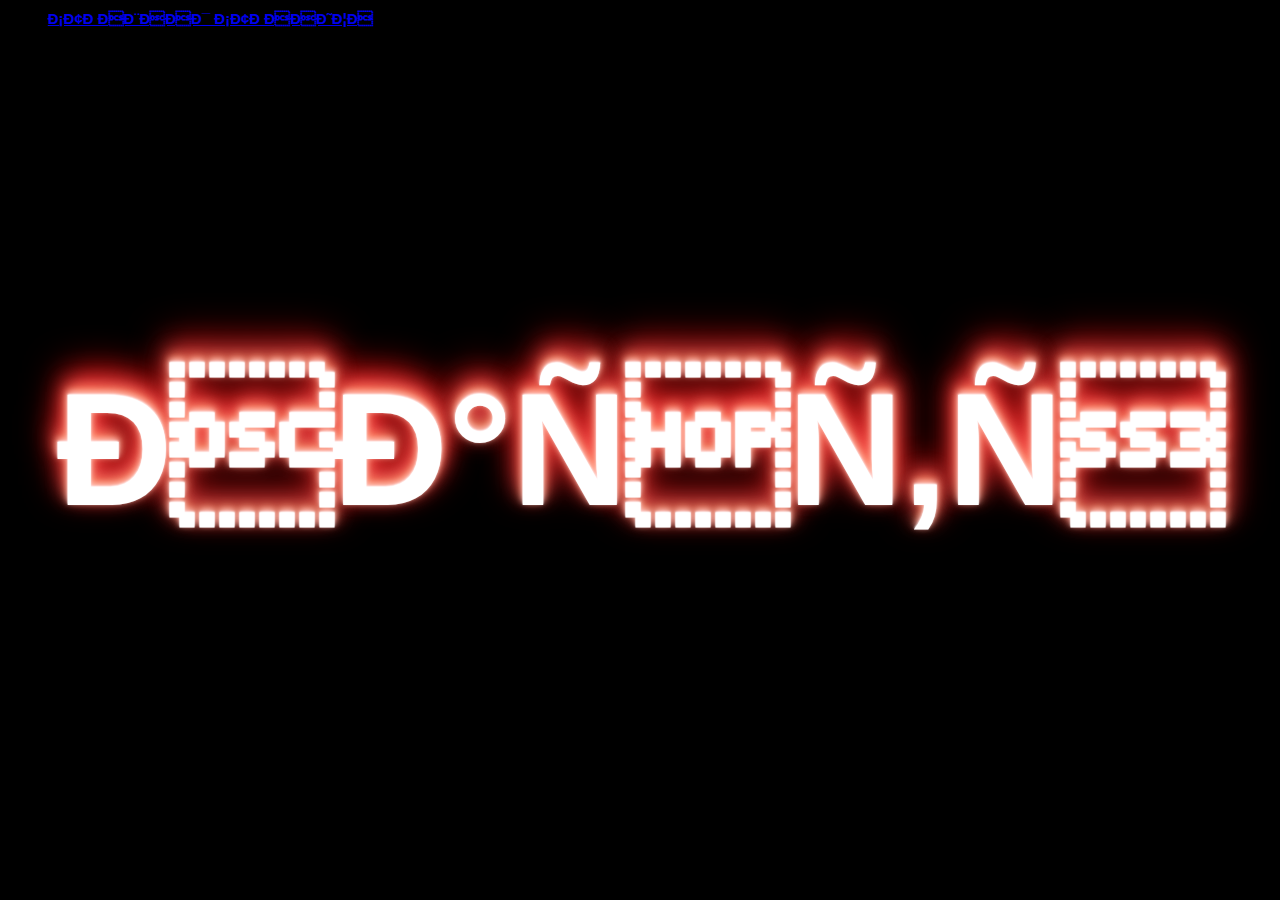
<file: index.html>
<!DOCTYPE html>
<head>
    <title>Настюша</title>
    <link rel="stylesheet" href="style.css">
    <meta http-equiv="connect-type" content="text/html;charset=UTF-8"/>
</head>
<body>
    <a href="page2/index.html"><h1 class="glowing-text">Настя</h1></a>
    <div class="move">
        <h1><a href="page1/index.html">СТРАШНАЯ СТРАНИЦА</a></h1>
    </div>
</body>
</html>
</file>
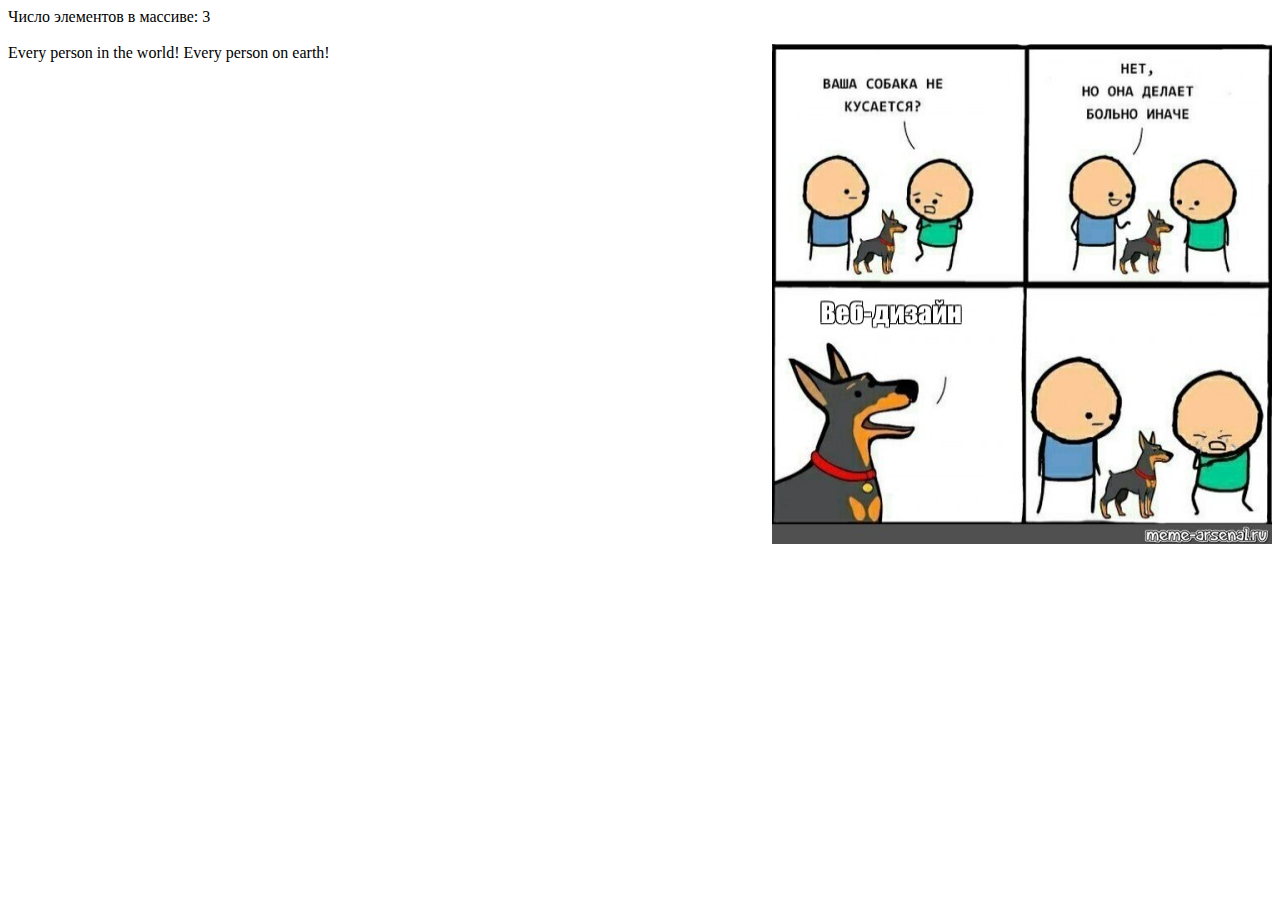
<file: page1/index.html>
<html>
<head>
<title>JScript</title>
</head>

<body>

<script>
var mas = ['Вы уверены, Дмитрий Витальевич, что хотите переходить дальше?', 'Подумайте лучше. Мало ли, что там...', 1];
var first = mas[0];
alert (first);

var second = mas[1];
alert (second);

mas[2] = 'Я вас предупредила...';
alert(mas[2]);

document.write("Число элементов в массиве: " + mas.length);

document.write("</br>");
document.write("</br>");

var re = /woman/gi;
var str = 'Every man in the world! Every woman on earth!';
var newstr = str.replace(re, 'person');
console.log(newstr);

var re = /man/gi;

var newwstr = newstr.replace(re, 'person');
console.log(newwstr);

document.write(newwstr);

</script>

<img src="vebka.jpg" width="500px" height="500px" align="right">


</body>
</html>
</file>
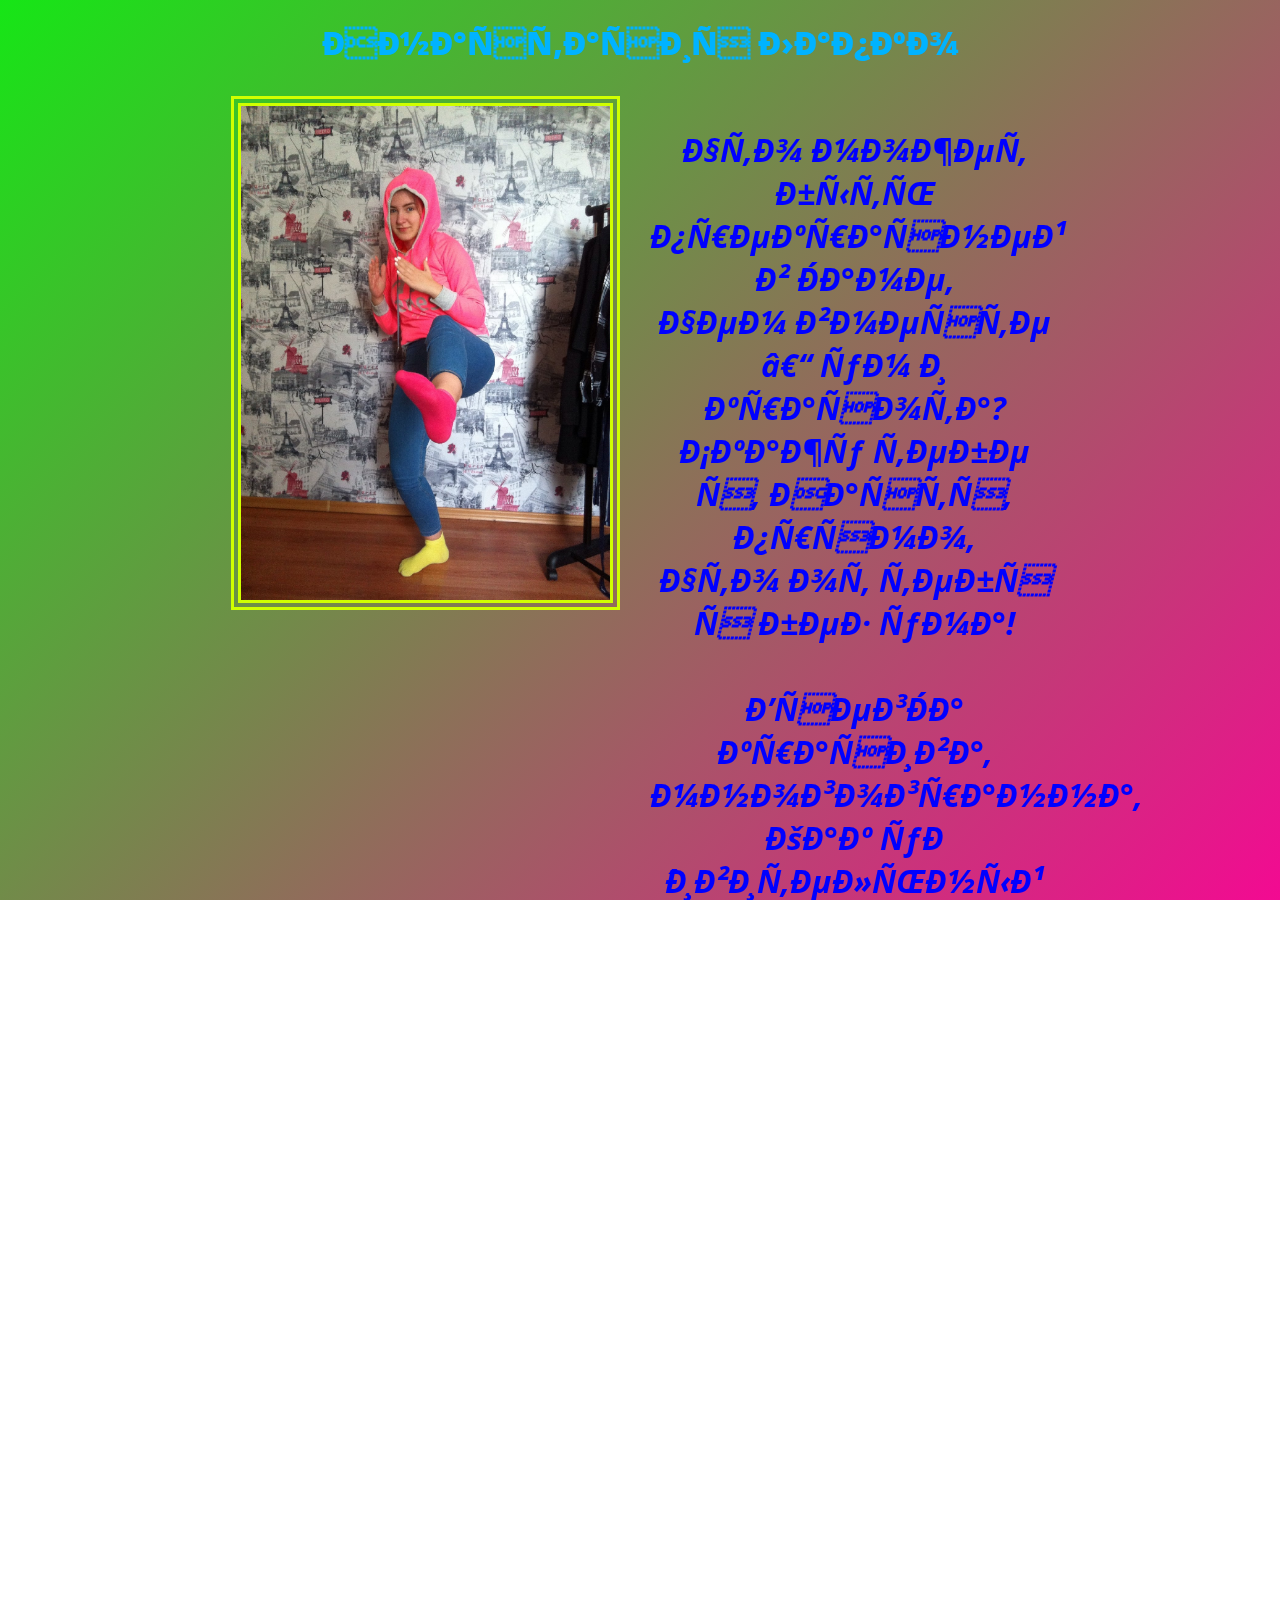
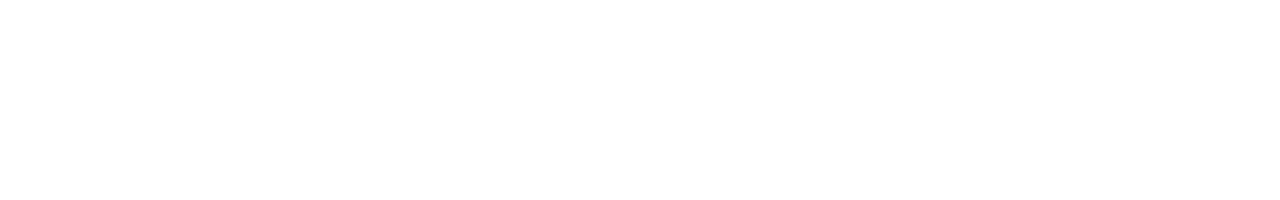
<file: page2/index.html>
<!DOCTYPE html>
<html>
    <head>
    <title>Настюша</title>
    <link rel="stylesheet" href="style/style.css">
    <link rel="stylesheet" type="text/css" href="style/fullpage.css">

    <script type="text/javascript" src="https://code.jquery.com/jquery-3.5.0.min.js"></script>
    <script type="text/javascript" src="js/scrolloverflow.min.js" ></script>
    <script type="text/javascript" src="js/fullpage.js"></script>
    <script src="js/move.js"></script>
    <meta http-equiv="connect-type" content="text/html;charset=UTF-8"/>
</head>
<body>
    <div id="fullpage">
        <section class="vertical-scrolling" id="painter">
            <h1>Анастасия Лапко</h1>
            <div class="box">
                <div class="smallbox1">
                    <img src="nastya.jpg">
                </div>
                <div class="smallbox2">
                    <p><i>Что может быть прекрасней в даме,<br>
                        Чем вместе – ум и красота?<br>
                        Скажу тебе я, Настя, прямо,<br>
                        Что от тебя я без ума!<br>
                        <br>
                        Всегда красива, многогранна,<br>
                        Как удивительный алмаз,<br>
                        И не влюбиться было б странно<br>
                        В сияние твоих красивых глаз.</p></i>
                </div>
                <div class="smallbox3">
                    <img src="mem.jpg">
                </div>
            </div>
        </section>
        <section class="vertical-scrolling" id="painter">
            <div class="box box_1">
                <div>
                    <img src="lapko.jpg">
                    <p>4:19</p> 
                </div>
                <div>
                    <img src="lapko4.jpg">
                    <p>4:20</p> 
                </div>
                <div>
                    <img src="lapko3.jpg">
                </div>
                <div>
                    <img src="lapko5.jpg">
                </div>
                <div>
                    <img src="lapko2.jpg">
                </div>
                <div>
                    <img src="lapko6.jpg">
                </div>
            </div>
            <span><a href="buttom1/index.html"><input type="submit" value="Кнопка для тех, кому не понравился мой дизайн"></a></span> 
            <span><a href="buttom2/index.html"><input type="submit" value="Кнопка для тех, кто хочет мне помочь"></a></span> 
        </section>
    </div>
</body>
</html>
</file>
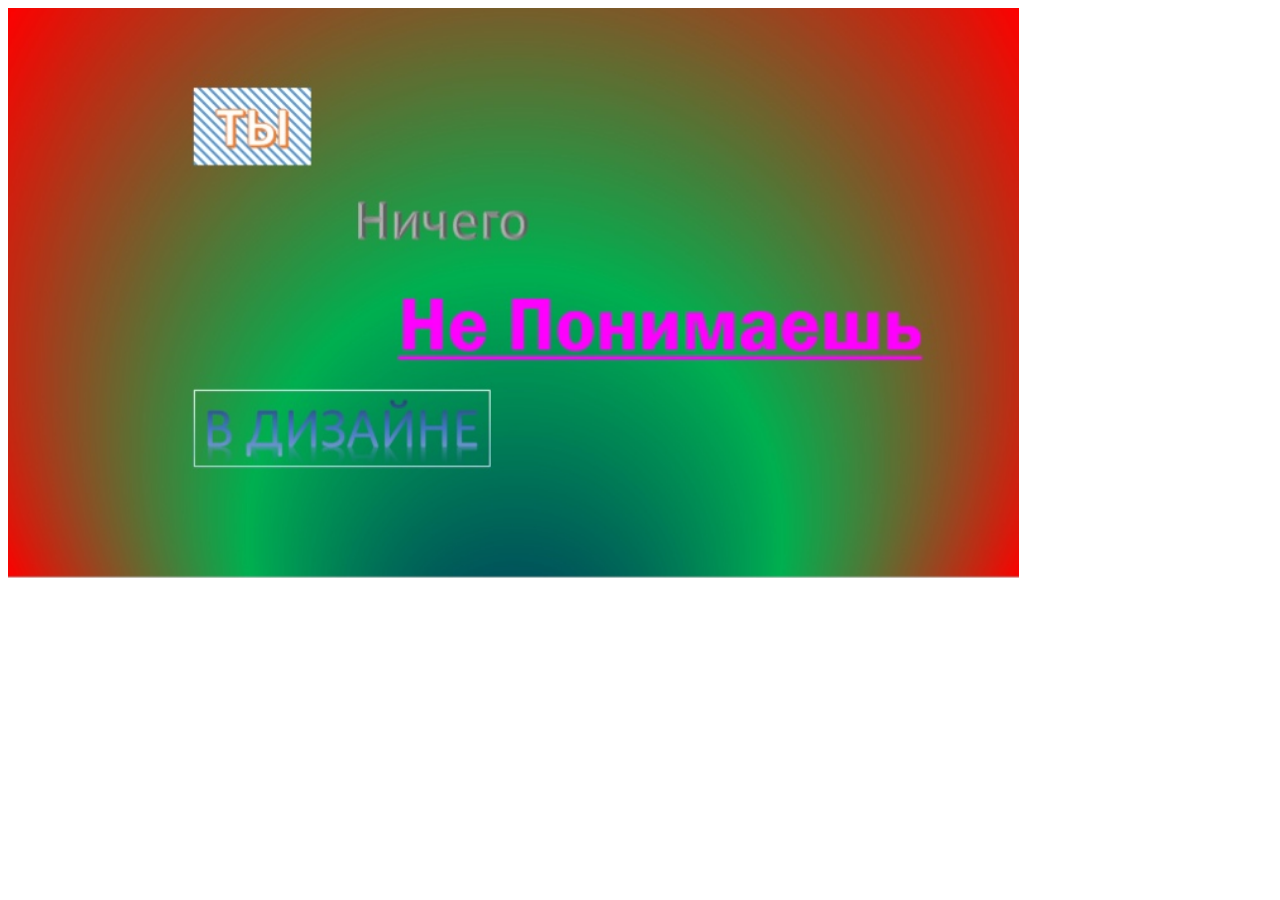
<file: page2/buttom1/index.html>
<!DOCTYPE html>
    <head>
    <title>Настюша</title>
    <meta http-equiv="connect-type" content="text/html;charset=UTF-8"/>
</head>
<body>
    <img src="style.jpg" width="80%" height="80%" align="center">
</body>
</file>
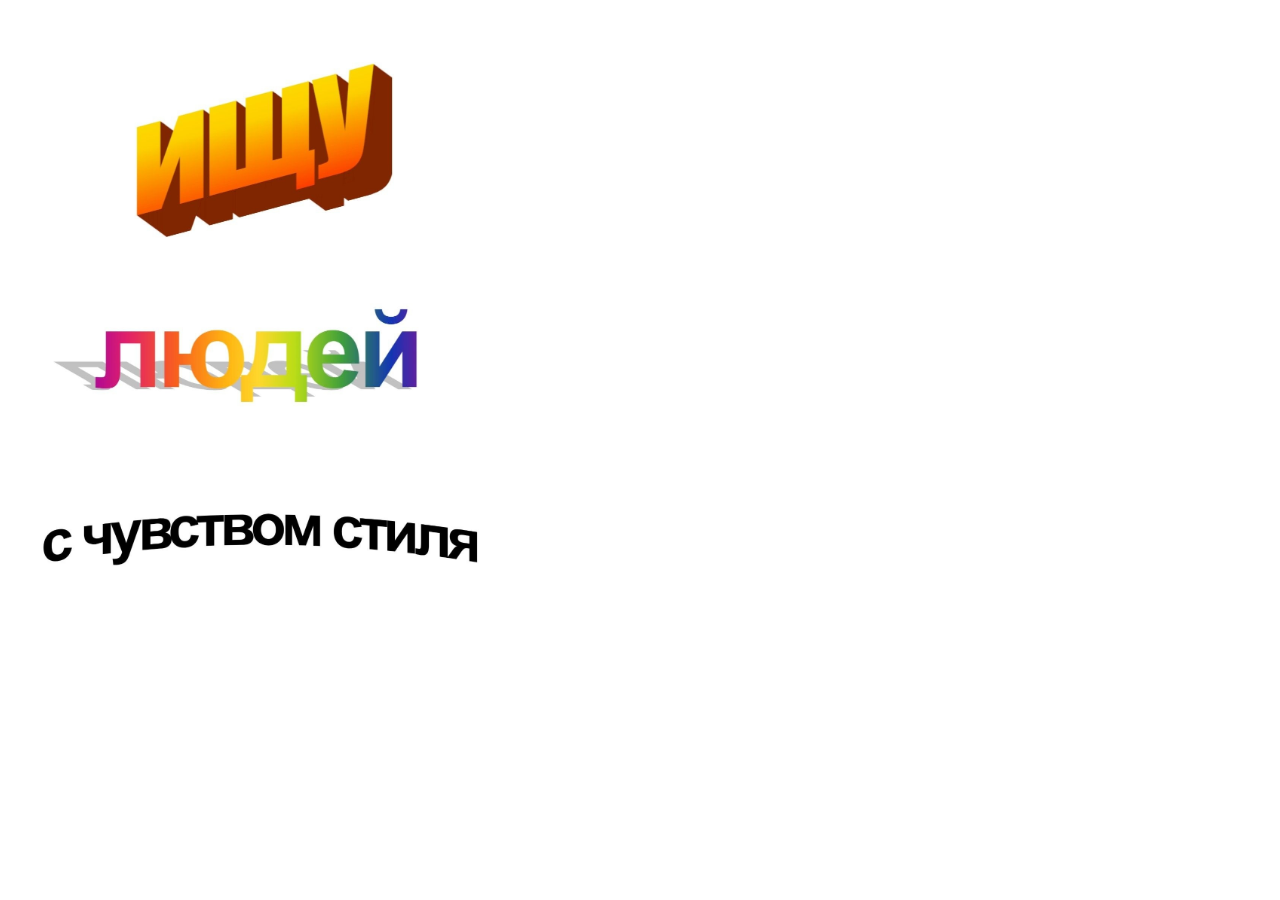
<file: page2/buttom2/index.html>
<!DOCTYPE html>
    <head>
    <title>Настюша</title>
    <meta http-equiv="connect-type" content="text/html;charset=UTF-8"/>
</head>
<body>
    <img src="style.jpg" width="40%" height="40%" align="center">
</body>
</file>
<file: style.css>
body {
    background-color:#000;
  }
  .glowing-text{
    color:#fff;
    font-size:10em;
    position:absolute;
    top:50%;
    left:50%;
    transform:translate(-50%,-50%);
    margin:0;
    text-shadow: 0px -1px 2px white,
    0px -3px 6px rgba(255,200,200,1),
    0px -6px 12px rgba(255,150,100,1),
    0px -10px 20px rgba(255,100,100,1),
    0px -15px 30px rgba(255,50,50,1),
    0px -21px 42px rgba(255,0,0,1);
    animation:fire 0.01s ease infinite,colorSpin 10s linear infinite;
    font-family:Sans-serif;
    
  }
  @keyframes fire{
    50%{
      text-shadow:0px -4px 8px white,
    0px -12px 24px rgba(255,200,200,1),
    0px -24px 48px rgba(255,150,100,1),
    0px -40px 80px rgba(255,100,100,1),
    0px -60px 120px rgba(255,50,50,1),
    0px -84px 168px rgba(255,0,0,1);
    
      }
  }
  
  @keyframes colorSpin{
    to{filter:hue-rotate(360deg)}
  }
  .move{
    width: 32%;
    height: auto;
    position: relative;
    animation: mymove 4s infinite;
    text-align: center;
}
.move h1{
    font-weight: 600;
    font-family: Impact, Haettenschweiler, 'Arial Narrow Bold', sans-serif;
    font-size: 15px;
    color:white;
}
@keyframes mymove {
    0% { top: 0px; left: 0px;}
    25% { top: 0px; left: 68%;}
    50% { top: 100px; left: 68%;}
    75% { top: 100px; left: 0px;}
    100% { top: 0px; left: 0px;}
}
</file>
<file: page2/style/style.css>
@import url("https://fonts.googleapis.com/css?family=Open+Sans:400,300");
body{
    background: linear-gradient(-45deg,rgb(243, 10, 146) 0%, rgb(22, 230, 22) 100%) fixed;
    font-family: 'Open Sans', Helvetica, Arial, sans-serif;
    margin:0;
}
section{
    height: 100vh;
    overflow:hidden;
}
.box{
    display: flex;
    flex-direction: row;
    flex-wrap: wrap;
    justify-content: center;
}
.box div{
    width: 32%;
    height: 100%;
    margin: 10px;
    text-align: center;
}
.smallbox1 img{
    width: 90%;
    height: 90%;
    border: 10px double rgb(208, 255, 0);
    -webkit-transition: all 0.5s ease;
    -moz-transition: all 0.5s ease;
    -o-transition: all 0.5s ease;
    -ms-transition: all 0.5s ease;
    transition: all 0.5s ease;
    }.smallbox1 img:hover {
    border-radius: 50%;
    -webkit-transform: rotate(360deg);
    -moz-transform: rotate(360deg);
    -o-transform: rotate(360deg);
    -ms-transform: rotate(360deg);
    transform: rotate(360deg);
}
.smallbox3 img{
    width: 90%;
    height: 90%;
    border: 10px double rgb(208, 0, 255);
    -webkit-transition: all 0.5s ease;
    -moz-transition: all 0.5s ease;
    -o-transition: all 0.5s ease;
    -ms-transition: all 0.5s ease;
    transition: all 0.5s ease;
    }.smallbox3 img:hover {
    border-radius: 50%;
    -webkit-transform: rotate(360deg);
    -moz-transform: rotate(360deg);
    -o-transform: rotate(360deg);
    -ms-transform: rotate(360deg);
    transform: rotate(360deg);
}
.smallbox2 p{
    font-size: 2em;
    color: blue;
    font-weight: 700;
}
h1{
    text-align: center;
    font-weight: 900;
    font-size: 2em;
    color: rgb(0, 179, 255);
}
.box_1 div {
    width: 20%;
    height: 20%;
}
.box_1 div img{
    width:60%;
    height: 60%;
        margin-left: 0px;
        -webkit-transition: margin 1s ease;
        -moz-transition: margin 1s ease;
        -o-transition: margin 1s ease;
        -ms-transition: margin 1s ease;
        transition: margin 1s ease;
        padding: 10px; /* Ширина паспарту */
    background: #e25757; /* Цвет фона  паспарту */
    border: 2px solid #666;
        }
.box_1 div img:hover {
        margin-left: -200px;
}
.box_1 div p{
    font-weight: 900;
    text-align: center;
    font-size: 20px;
    color:blue;
}
</file>
<file: page2/style/fullpage.css>
/*!
 * fullPage 3.0.8
 * https://github.com/alvarotrigo/fullPage.js
 *
 * @license GPLv3 for open source use only
 * or Fullpage Commercial License for commercial use
 * http://alvarotrigo.com/fullPage/pricing/
 *
 * Copyright (C) 2018 http://alvarotrigo.com/fullPage - A project by Alvaro Trigo
 */
html.fp-enabled,
.fp-enabled body {
    margin: 0;
    padding: 0;
    overflow:hidden;

    /*Avoid flicker on slides transitions for mobile phones #336 */
    -webkit-tap-highlight-color: rgba(0,0,0,0);
}
.fp-section {
    position: relative;
    -webkit-box-sizing: border-box; /* Safari<=5 Android<=3 */
    -moz-box-sizing: border-box; /* <=28 */
    box-sizing: border-box;
}
.fp-slide {
    float: left;
}
.fp-slide, .fp-slidesContainer {
    height: 100%;
    display: block;
}
.fp-slides {
    z-index:1;
    height: 100%;
    overflow: hidden;
    position: relative;
    -webkit-transition: all 0.3s ease-out; /* Safari<=6 Android<=4.3 */
    transition: all 0.3s ease-out;
}
.fp-section.fp-table, .fp-slide.fp-table {
    display: table;
    table-layout:fixed;
    width: 100%;
}
.fp-tableCell {
    display: table-cell;
    vertical-align: middle;
    width: 100%;
    height: 100%;
}
.fp-slidesContainer {
    float: left;
    position: relative;
}
.fp-controlArrow {
    -webkit-user-select: none; /* webkit (safari, chrome) browsers */
    -moz-user-select: none; /* mozilla browsers */
    -khtml-user-select: none; /* webkit (konqueror) browsers */
    -ms-user-select: none; /* IE10+ */
    position: absolute;
    z-index: 4;
    top: 50%;
    cursor: pointer;
    width: 0;
    height: 0;
    border-style: solid;
    margin-top: -38px;
    -webkit-transform: translate3d(0,0,0);
    -ms-transform: translate3d(0,0,0);
    transform: translate3d(0,0,0);
}
.fp-controlArrow.fp-prev {
    left: 15px;
    width: 0;
    border-width: 38.5px 34px 38.5px 0;
    border-color: transparent #fff transparent transparent;
}
.fp-controlArrow.fp-next {
    right: 15px;
    border-width: 38.5px 0 38.5px 34px;
    border-color: transparent transparent transparent #fff;
}
.fp-scrollable {
    overflow: hidden;
    position: relative;
}
.fp-scroller{
    overflow: hidden;
}
.iScrollIndicator{
    border: 0 !important;
}
.fp-notransition {
    -webkit-transition: none !important;
    transition: none !important;
}
#fp-nav {
    position: fixed;
    z-index: 100;
    margin-top: -32px;
    top: 50%;
    opacity: 1;
    -webkit-transform: translate3d(0,0,0);
}
#fp-nav.fp-right {
    right: 17px;
}
#fp-nav.fp-left {
    left: 17px;
}
.fp-slidesNav{
    position: absolute;
    z-index: 4;
    opacity: 1;
    -webkit-transform: translate3d(0,0,0);
    -ms-transform: translate3d(0,0,0);
    transform: translate3d(0,0,0);
    left: 0 !important;
    right: 0;
    margin: 0 auto !important;
}
.fp-slidesNav.fp-bottom {
    bottom: 17px;
}
.fp-slidesNav.fp-top {
    top: 17px;
}
#fp-nav ul,
.fp-slidesNav ul {
  margin: 0;
  padding: 0;
}
#fp-nav ul li,
.fp-slidesNav ul li {
    display: block;
    width: 14px;
    height: 13px;
    margin: 7px;
    position:relative;
}
.fp-slidesNav ul li {
    display: inline-block;
}
#fp-nav ul li a,
.fp-slidesNav ul li a {
    display: block;
    position: relative;
    z-index: 1;
    width: 100%;
    height: 100%;
    cursor: pointer;
    text-decoration: none;
}
#fp-nav ul li a.active span,
.fp-slidesNav ul li a.active span,
#fp-nav ul li:hover a.active span,
.fp-slidesNav ul li:hover a.active span{
    height: 12px;
    width: 12px;
    margin: -6px 0 0 -6px;
    border-radius: 100%;
 }
#fp-nav ul li a span,
.fp-slidesNav ul li a span {
    border-radius: 50%;
    position: absolute;
    z-index: 1;
    height: 4px;
    width: 4px;
    border: 0;
    background: #333;
    left: 50%;
    top: 50%;
    margin: -2px 0 0 -2px;
    -webkit-transition: all 0.1s ease-in-out;
    -moz-transition: all 0.1s ease-in-out;
    -o-transition: all 0.1s ease-in-out;
    transition: all 0.1s ease-in-out;
}
#fp-nav ul li:hover a span,
.fp-slidesNav ul li:hover a span{
    width: 10px;
    height: 10px;
    margin: -5px 0px 0px -5px;
}
#fp-nav ul li .fp-tooltip {
    position: absolute;
    top: -2px;
    color: #fff;
    font-size: 14px;
    font-family: arial, helvetica, sans-serif;
    white-space: nowrap;
    max-width: 220px;
    overflow: hidden;
    display: block;
    opacity: 0;
    width: 0;
    cursor: pointer;
}
#fp-nav ul li:hover .fp-tooltip,
#fp-nav.fp-show-active a.active + .fp-tooltip {
    -webkit-transition: opacity 0.2s ease-in;
    transition: opacity 0.2s ease-in;
    width: auto;
    opacity: 1;
}
#fp-nav ul li .fp-tooltip.fp-right {
    right: 20px;
}
#fp-nav ul li .fp-tooltip.fp-left {
    left: 20px;
}
.fp-auto-height.fp-section,
.fp-auto-height .fp-slide,
.fp-auto-height .fp-tableCell{
    height: auto !important;
}

.fp-responsive .fp-auto-height-responsive.fp-section,
.fp-responsive .fp-auto-height-responsive .fp-slide,
.fp-responsive .fp-auto-height-responsive .fp-tableCell {
    height: auto !important;
}

/*Only display content to screen readers*/
.fp-sr-only{
    position: absolute;
    width: 1px;
    height: 1px;
    padding: 0;
    overflow: hidden;
    clip: rect(0, 0, 0, 0);
    white-space: nowrap;
    border: 0;
}
</file>
